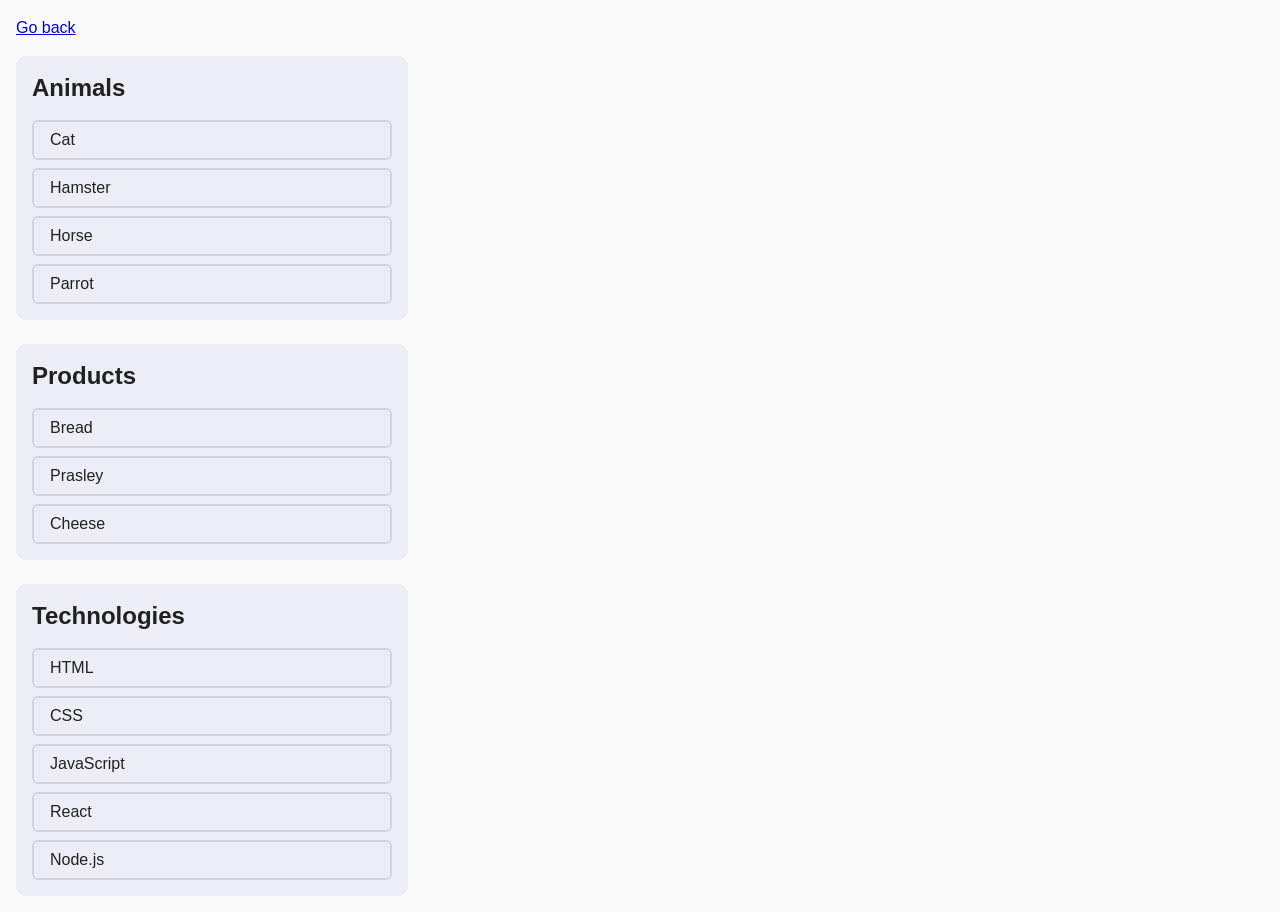
<file: task-1.html>
<!DOCTYPE html>
<html lang="en">
  <head>
    <meta charset="UTF-8" />
    <meta http-equiv="X-UA-Compatible" content="IE=edge" />
    <meta name="viewport" content="width=device-width, initial-scale=1.0" />
    <title>Task 1</title>
    <link rel="stylesheet" href="./css/common.css" />
  </head>
  <body>
    <p><a href="./index.html">Go back</a></p>

    <ul id="categories">
      <li class="item">
        <h2>Animals</h2>

        <ul>
          <li>Cat</li>
          <li>Hamster</li>
          <li>Horse</li>
          <li>Parrot</li>
        </ul>
      </li>
      <li class="item">
        <h2>Products</h2>

        <ul>
          <li>Bread</li>
          <li>Prasley</li>
          <li>Cheese</li>
        </ul>
      </li>
      <li class="item">
        <h2>Technologies</h2>

        <ul>
          <li>HTML</li>
          <li>CSS</li>
          <li>JavaScript</li>
          <li>React</li>
          <li>Node.js</li>
        </ul>
      </li>
    </ul>

    <script src="./js/task-1.js" type="module"></script>
  </body>
</html>
</file>
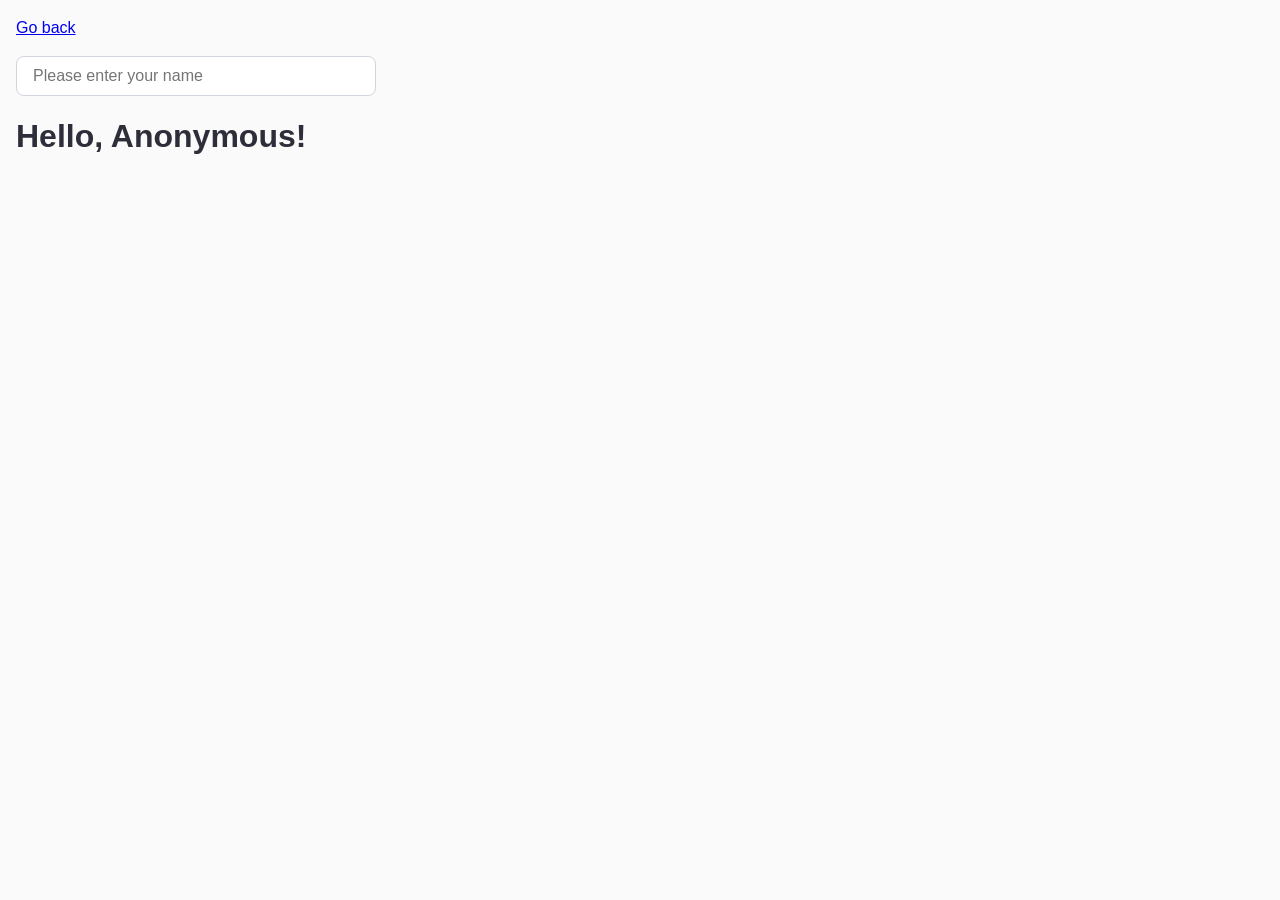
<file: task-3.html>
<!DOCTYPE html>
<html lang="en">
  <head>
    <meta charset="UTF-8" />
    <meta http-equiv="X-UA-Compatible" content="IE=edge" />
    <meta name="viewport" content="width=device-width, initial-scale=1.0" />
    <title>Task 3</title>
    <link rel="stylesheet" href="./css/common.css" />
  </head>
  <body>
    <p><a href="./index.html">Go back</a></p>

    <input type="text" id="name-input" placeholder="Please enter your name" />
    <h1>Hello, <span id="name-output">Anonymous</span>!</h1>

    <script src="./js/task-3.js" type="module"></script>
  </body>
</html>
</file>
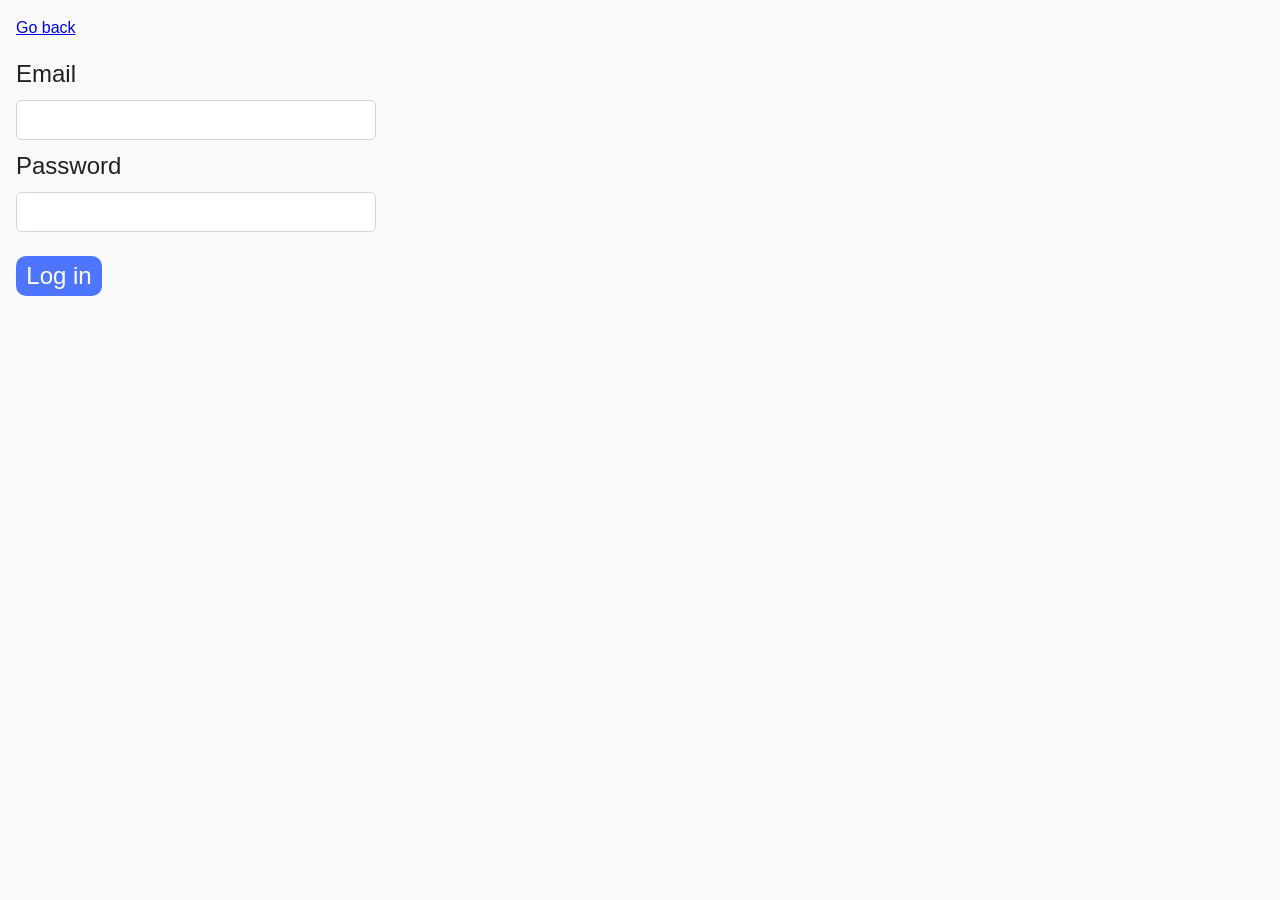
<file: task-4.html>
<!doctype html>
<html lang="en">
  <head>
    <meta charset="UTF-8" />
    <meta http-equiv="X-UA-Compatible" content="IE=edge" />
    <meta name="viewport" content="width=device-width, initial-scale=1.0" />
    <title>Task 4</title>
    <link rel="stylesheet" href="./css/common.css" />
  </head>
  <body>
    <p><a href="./index.html">Go back</a></p>

    <form class="login-form">
      <label>
        Email
        <input type="email" name="email" />
      </label>
      <label>
        Password
        <input type="password" name="password" />
      </label>
      <button type="submit">Log in</button>
    </form>

    <script src="./js/task-4.js" type="module"></script>
  </body>
</html>
</file>
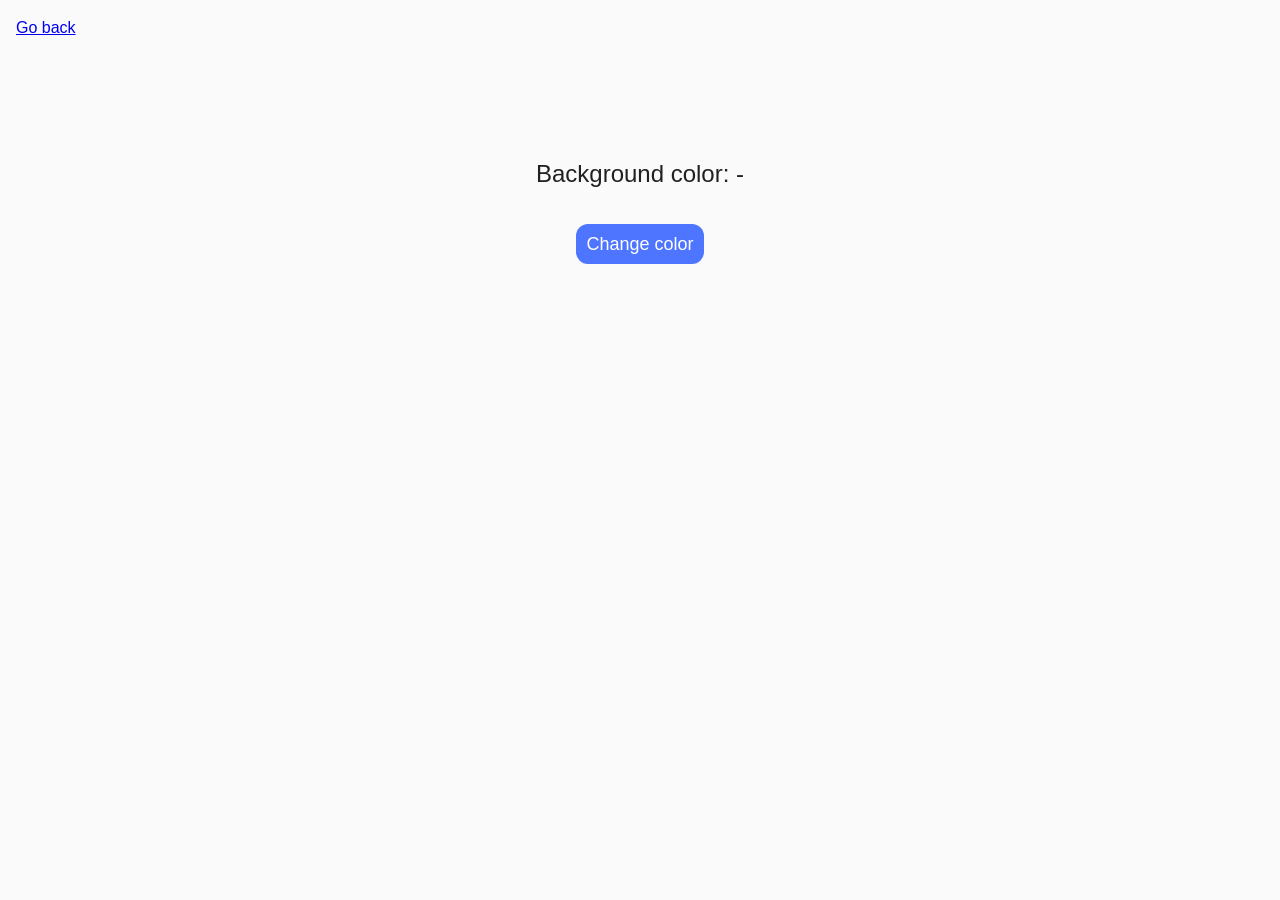
<file: task-5.html>
<!DOCTYPE html>
<html lang="en">
  <head>
    <meta charset="UTF-8" />
    <meta http-equiv="X-UA-Compatible" content="IE=edge" />
    <meta name="viewport" content="width=device-width, initial-scale=1.0" />
    <title>Task 5</title>
    <link rel="stylesheet" href="./css/common.css" />
  </head>
  <body>
    <p><a href="./index.html">Go back</a></p>

    <div class="widget">
      <p>Background color: <span class="color">-</span></p>
      <button type="button" class="change-color">Change color</button>
    </div>

    <script src="./js/task-5.js" type="module"></script>
  </body>
</html>
</file>
<file: css/common.css>
* {
  box-sizing: border-box;
}

body {
  margin: 16px;
  font-family:
    -apple-system, BlinkMacSystemFont, 'Segoe UI', Roboto, Oxygen, Ubuntu,
    Cantarell, 'Open Sans', 'Helvetica Neue', sans-serif;
  -webkit-font-smoothing: antialiased;
  -moz-osx-font-smoothing: grayscale;
  background-color: #fafafa;
  color: #212121;
  line-height: 1.5;
}

#categories {
  display: flex;
  flex-direction: column;
  gap: 24px;
  list-style: none;
  margin: 0;
  padding: 0;
}

#categories > li.item {
  width: 392px;
  padding: 16px;
  box-sizing: border-box;
  background-color: #ededf5;
  border-radius: 10px;
}

#categories > li.item > h2 {
  width: 107px;
  height: 32px;
  margin: 0 0 16px 0;
  font-size: 24px;
  font-weight: 700;
  line-height: 32px;
}

#categories > li.item > ul {
  list-style: none;
  margin: 0;
  padding: 0;
  display: flex;
  flex-direction: column;
  gap: 8px;
}

#categories > li.item > ul > li {
  width: 360px;
  height: 40px;
  box-sizing: border-box;
  display: flex;
  align-items: center;
  padding: 0 16px;
  border: 2px solid #d0d5dd;
  border-radius: 6px;
}

.gallery {
  display: flex;
  flex-wrap: wrap;
  justify-content: center;
  column-gap: 24px;
  row-gap: 48px;
  list-style: none;
  margin: 0;
  padding: 10px 156px 0;
}

.gallery-image {
  width: 360px;
  height: 300px;
  object-fit: cover;
  display: block;
}

#name-input {
  display: block;
  width: 360px;
  height: 40px;
  box-sizing: border-box;
  padding: 0 16px;
  margin-top: 16px;
  border: 1px solid #d0d5dd;
  border-radius: 8px;
  font-size: 16px;
}

h1:has(#name-output) {
  font-size: 32px;
  margin: 16px 0 0 0;
  color: #2e2e3a;
  text-align: left;
}

.login-form {
  display: flex;
  flex-direction: column;
  width: 360px;
}

.login-form label {
  display: flex;
  flex-direction: column;
  font-size: 24px;
  margin-bottom: 8px;
}

.login-form input {
  width: 360px;
  height: 40px;
  box-sizing: border-box;
  padding: 0 16px;
  margin-top: 8px;
  border: 1px solid #d0d5dd;
  border-radius: 6px;
  font-size: 16px;
}

.login-form button {
  width: 86px;
  height: 40px;
  margin-top: 16px;
  border: none;
  border-radius: 10px;
  background-color: #4e75ff;
  color: #ffffff;
  font-size: 24px;
  cursor: pointer;
}

.widget {
  display: flex;
  flex-direction: column;
  align-items: center;
  gap: 32px;
  padding: 100px 0;
}

.widget p {
  font-size: 24px;
  margin: 0;
  color: #212121;
}

.change-color {
  width: 128px;
  height: 40px;
  border: none;
  border-radius: 12px;
  background-color: #4e75ff;
  color: #ffffff;
  font-size: 18px;
  cursor: pointer;
}

body > ul:not(#categories):not(.gallery) {
  list-style: none;
  margin: 0;
  padding: 32px;
  display: flex;
  flex-direction: column;
  gap: 12px;
}

body > ul:not(#categories):not(.gallery) > li > a {
  display: flex;
  align-items: center;
  width: 200px;
  height: 40px;
  box-sizing: border-box;
  padding: 0 16px;
  background-color: #4e75ff;
  color: #ffffff;
  text-decoration: none;
  border-radius: 8px;
  font-size: 18px;
  transition: background-color 0.2s ease;
}

body > ul:not(#categories):not(.gallery) > li > a:hover {
  background-color: #3d5fd9;
}
</file>
